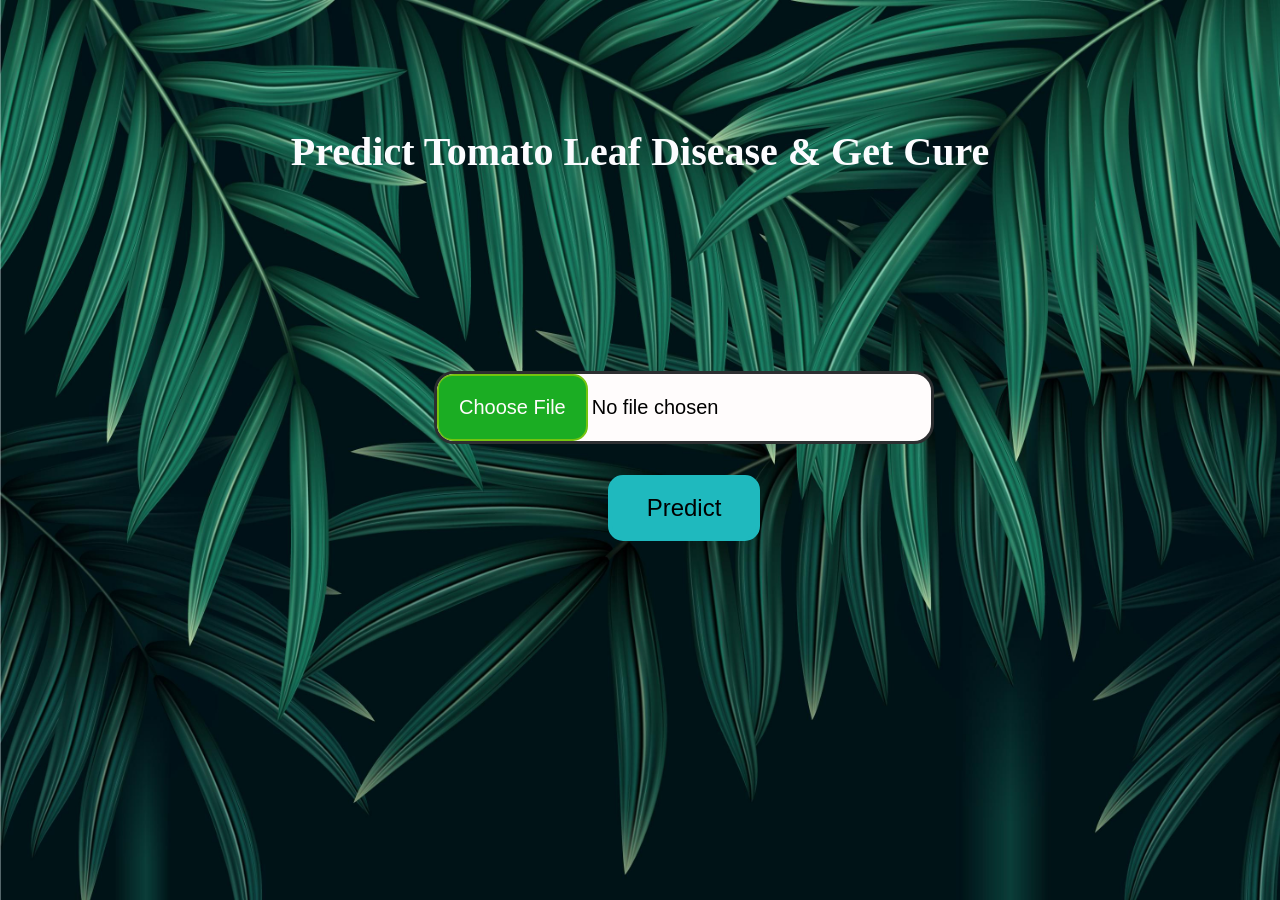
<file: templates/index.html>
<html>
<head>
<style>
body  {
  background-image: url('../static/images/plants.jpg');
  width: 100%;
  height: 100vh;
  background-repeat: no-repeat;
  background-size: 100% 100%;
}
* {
    margin: 0px;
    padding: 0px;
    box-sizing: border-box;


}

form {
    display: flex;
    height: 85vh;
    justify-content: center;
    align-items: center;
    margin-top: -150px;
    width: 60%;
    text-align: center;
    margin-left:300px;
    
}


.details h2 {
    
    position: relative;
    top: 100px;
    margin: auto;
    color: rgb(18, 231, 231);
    font-size: 3rem;
}


.details h2 {
    /* margin-bottom: 300px; */
    position: relative;
    top: 100px;
    margin: auto;
    color: rgb(18, 231, 231);
    font-size: 3rem;

}




.details h1 {
    color: white;
    padding: 20px;
    border-radius: 15px;
    background-color: rgb(216, 206, 206);
}


.upload {

    font-size: 20px;
    background-color: rgb(255, 252, 252);
    border-radius: 20px;
    outline: none;
    width: 500px;
    color: rgb(0, 0, 0);
    border: 3px solid rgb(45, 47, 49);



}

::-webkit-file-upload-button {
    color: rgb(255, 252, 252);
    padding: 20px;
    border: 2px solid rgb(117, 196, 15);
    background-color: rgb(27, 173, 35);
    border-radius: 15px;

}

::-webkit-file-upload-button:hover {
    border-radius: 20px;
    border: 2px solid rgb(177, 174, 174);


}

input[type="submit"] {
    position: absolute;
    margin-top: 200px;
    padding: 15px 35px;
    background-color: rgb(31, 185, 190);
    border-radius: 15px;
    color: black;
    font-size: 1.5rem;
    border: 4px solid rgb(31, 185, 190);
}
.heading{
    font-size: 40px;
    color: rgb(252, 252, 255);
    text-align: center;
    padding-top: 10%;
}
</style>
</head>
<body>
	  <h1 class="heading">Predict Tomato Leaf Disease & Get Cure</h1>
<section>
     
            <form action="/predict" method="post" enctype="multipart/form-data" onsubmit="showloading()">

                <input type="file" name="image" class="upload">
				<br>
				<br>
                <input type="submit" value="Predict">

            </form>
        </div>
    </section>

</body>
</html>
</file>
